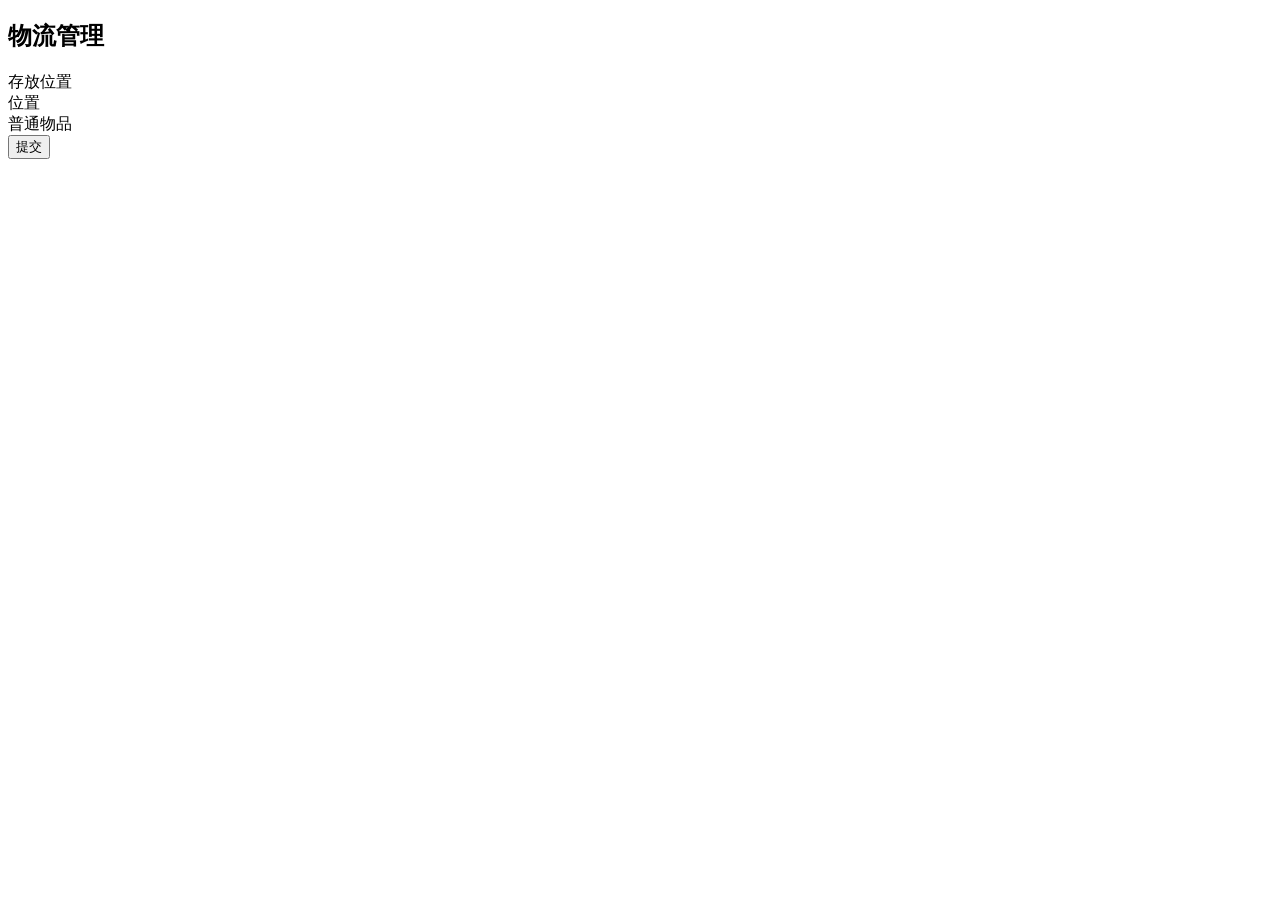
<file: src/main/resources/templates/adminPickUp.html>
<!DOCTYPE html>
<html lang="en" xmlns:th="http://www.thymeleaf.org">
<head th:replace="fragments :: head(~{::title})">
    <title>物流管理系统</title>
</head>

<body class="layui-layout-body">

<div class="layui-layout layui-layout-admin">
    <!--头部导航栏-->
    <div th:replace="fragments :: topMenu"></div>

    <!--侧边导航栏-->
    <div th:if="${session.user.role==1}">
        <div th:replace="fragments :: sideMenu(7)"></div>
    </div>
    <div th:if="${session.user.role==0}">
        <div  th:replace="fragments :: sideMenuAdmin(7)"></div>
    </div>

    <!--中间内容-->
    <div class="layui-body">
        <div class="layui-tab" lay-filter="demo" lay-allowClose="true">
            <!--tab页主体内容区域-->
            <div class="layui-tab-content">
                <div>
                    <h2 class="ui dividing header">物流管理</h2>
                    <form th:action="@{/adminPickUpOrders}" class="ui large form" method="post">
                        <input type="hidden" name="num" th:value="${post.num}">
                        <input type="hidden" name="name" th:value="${'123456'}">
                        <input type="hidden" name="id" th:value="${post.id}">
                        <input type="hidden" name="sendName" th:value="${post.user.name}">
                        <div class="field">
                            <label>存放位置</label>
                            <!--dropdown是下拉框效果-->
                            <div class="ui labeled action input">
                                <div class="ui fluid selection dropdown">
                                    <input type="hidden" name="positionId">
                                    <i class="dropdown icon"></i>
                                    <div class="default text">位置</div>
                                    <!--menu是菜单-->
                                    <div class="menu">
                                        <div th:each="position : ${positionList}" th:data-value="${position.id}"
                                             th:text="${position.locker}" class="item">普通物品
                                        </div>
                                    </div>
                                </div>
                            </div>
                        </div>
                        <button class="ui teal button" type="submit">提交</button>
                        <div class="ui error message"></div>
                    </form>
                </div>
            </div>
        </div>
    </div>

    <!--底部-->
    <div th:replace="fragments :: footer"></div>
</div>
</body>

<!--导入的script-->
<th:block th:replace="fragments :: script">
</th:block>
<!--下拉菜单-->
<script>
    $('.menu.toggle').click(function () {
        $('.m-item').toggleClass('m-mobile-hide');
    });
    $('.ui.dropdown').dropdown({
        on: 'hover'
    });
    $('select.dropdown')
        .dropdown()
    ;
</script>
</html>
</file>
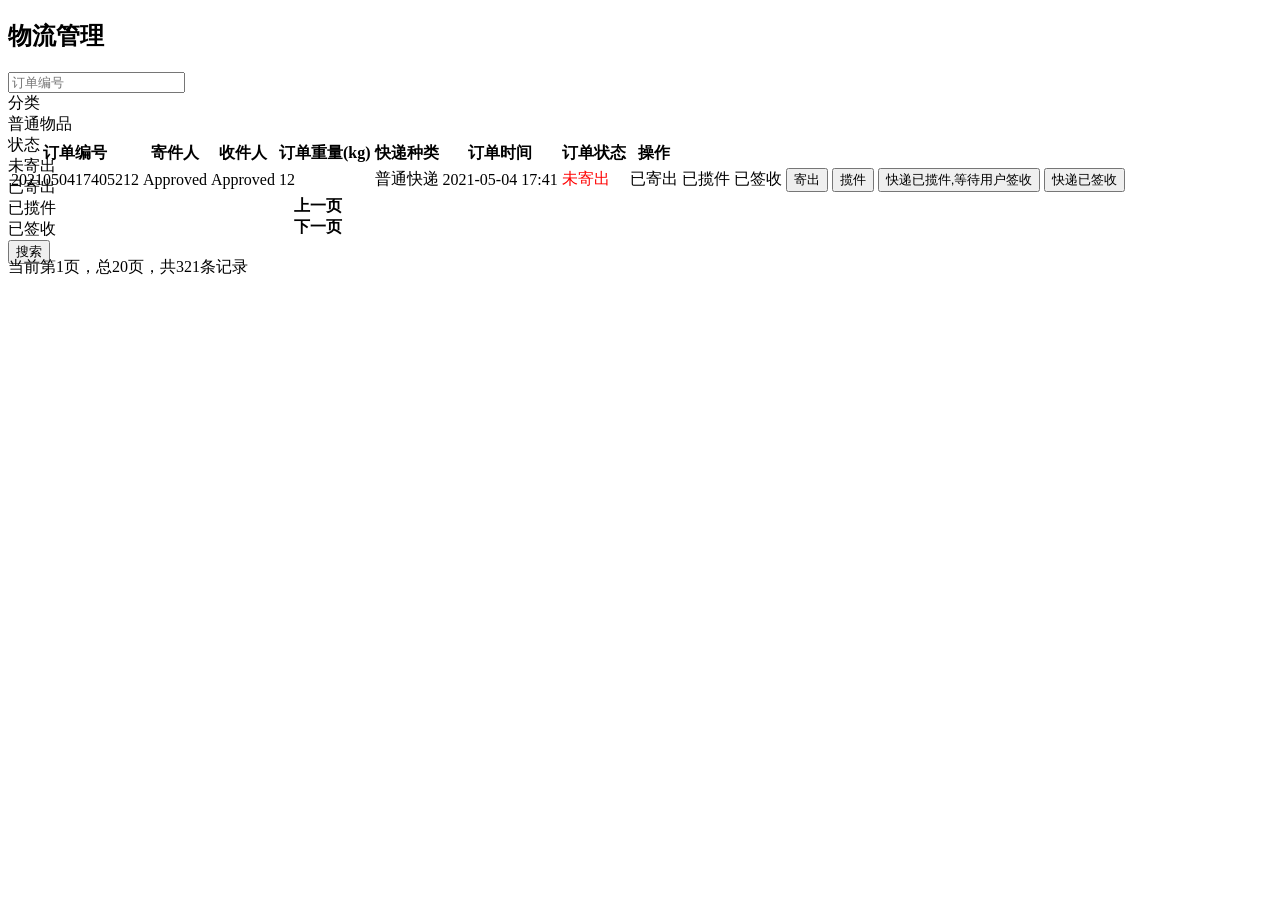
<file: src/main/resources/templates/adminSend.html>
<!DOCTYPE html>
<html lang="en" xmlns:th="http://www.thymeleaf.org">
<head th:replace="fragments :: head(~{::title})">
    <title>物流管理系统</title>
</head>

<body class="layui-layout-body">

<div class="layui-layout layui-layout-admin">
    <!--头部导航栏-->
    <div th:replace="fragments :: topMenu"></div>

    <!--侧边导航栏-->
    <div th:if="${session.user.role==1}">
        <div th:replace="fragments :: sideMenu(7)"></div>
    </div>
    <div th:if="${session.user.role==0}">
        <div th:replace="fragments :: sideMenuAdmin(7)"></div>
    </div>

    <!--中间内容-->
    <div class="layui-body">
        <div class="layui-tab" lay-filter="demo" lay-allowClose="true">
            <!--tab页主体内容区域-->
            <div class="layui-tab-content">
                <div>
                    <h2 class="ui dividing header">物流管理</h2>
                    <div class="ui secondary segment form" style="height: 68px;">
                        <form class="inline fields" th:action="@{/searchPost}" method="post">
                            <div class="field">
                                <input type="text" name="num" placeholder="订单编号">
                            </div>
                            <div class="field">
                                <!--dropdown是下拉框效果-->
                                <div class="ui labeled action input">
                                    <div class="ui type selection dropdown">
                                        <input type="hidden" name="categoryId">
                                        <i class="dropdown icon"></i>
                                        <div class="default text">分类</div>
                                        <!--menu是菜单-->
                                        <div class="menu">
                                            <div th:each="category : ${categoryList}" th:data-value="${category.id}"
                                                 th:text="${category.cname}" class="item">普通物品
                                            </div>
                                        </div>
                                    </div>
                                </div>
                            </div>
                            <div class="field">
                                <!--dropdown是下拉框效果-->
                                <div class="ui labeled action input">
                                    <div class="ui type selection dropdown">
                                        <input type="hidden" name="status">
                                        <i class="dropdown icon"></i>
                                        <div class="default text">状态</div>
                                        <!--menu是菜单-->
                                        <div class="menu">
                                            <div class="item" data-value="0">未寄出
                                            </div>
                                            <div class="item" data-value="1">已寄出
                                            </div>
                                            <div class="item" data-value="2">已揽件
                                            </div>
                                            <div class="item" data-value="3">已签收
                                            </div>
                                        </div>
                                    </div>
                                </div>
                            </div>
                            <div class="field">
                                <button type="submit" class="ui mini teal basic button"><i
                                        class="search icon"></i>搜索
                                </button>
                            </div>
                        </form>
                    </div>
                    <table class="ui teal table">
                        <thead>
                        <tr>
                            <th>订单编号</th>
                            <th>寄件人</th>
                            <th>收件人</th>
                            <th>订单重量(kg)</th>
                            <th>快递种类</th>
                            <th>订单时间</th>
                            <th>订单状态</th>
                            <th>操作</th>
                        </tr>
                        </thead>
                        <tbody>
                        <tr th:each="post : ${postList}">
                            <td><a th:text="${post.num}"
                                   th:href="@{/toPostDetail/{id}(id=${post.id})}">2021050417405212</a></td>
                            <td th:text="${post.user.name}">Approved</td>
                            <td th:text="${post.consignee}">Approved</td>
                            <td th:text="${post.weight}">12</td>
                            <td th:text="${post.category.cname}">普通快递</td>
                            <td th:text="${#dates.format(post.updateTime,'yyyy-MM-dd')}">2021-05-04 17:41</td>
                            <td th:if="${post.status==0}" style="color: red">未寄出</td>
                            <td th:if="${post.status==1}">已寄出</td>
                            <td th:if="${post.status==2}">已揽件</td>
                            <td th:if="${post.status==3}">已签收</td>
                            <td th:if="${post.status==0}">
                                <a th:href="@{/adminSendPost/{id}(id=${post.id})}">
                                    <button class="ui teal button">寄出</button>
                                </a>
                            </td>
                            <td th:if="${post.status==1}">
                                <a th:href="@{/adminPickUpPost/{id}(id=${post.id})}">
                                    <button class="ui blue button">揽件</button>
                                </a>
                            </td>
                            <td th:if="${post.status==2}">
                                <button class="ui disabled button">快递已揽件,等待用户签收</button>
                            </td>
                            <td th:if="${post.status==3}">
                                <button class="ui disabled button">快递已签收</button>
                            </td>
                        </tr>
                        </tbody>
                        <tfoot>
                        <tr>
                            <th colspan="7">
                                <div class="ui mini pagination menu">
                                    <div class="item"><a
                                            th:href="@{/toAdminSend(pageNum=${pageInfo.hasPreviousPage}?${pageInfo.prePage}:1)}">上一页</a>
                                    </div>
                                    <div class="item"><a
                                            th:href="@{/toAdminSend(pageNum=${pageInfo.hasNextPage}?${pageInfo.nextPage}:${pageInfo.pages})}">下一页</a>
                                    </div>
                                </div>
                            </th>
                        </tr>
                        </tfoot>
                    </table>
                    <div class="ui segment m-inline-block">
                        <p>当前第<span th:text="${pageInfo.pageNum}">1</span>页，总<span
                                th:text="${pageInfo.pages}">20</span>页，共<span
                                th:text="${pageInfo.total}">321</span>条记录</p>
                    </div>
                </div>
            </div>
        </div>
    </div>

    <!--底部-->
    <div th:replace="fragments :: footer"></div>
</div>
</body>

<!--导入的script-->
<th:block th:replace="fragments :: script">
</th:block>
<!--下拉菜单-->
<script>
    $('.menu.toggle').click(function () {
        $('.m-item').toggleClass('m-mobile-hide');
    });
    $('.ui.dropdown').dropdown({
        on: 'hover'
    });
    $('select.dropdown')
        .dropdown()
    ;
</script>
</html>
</file>
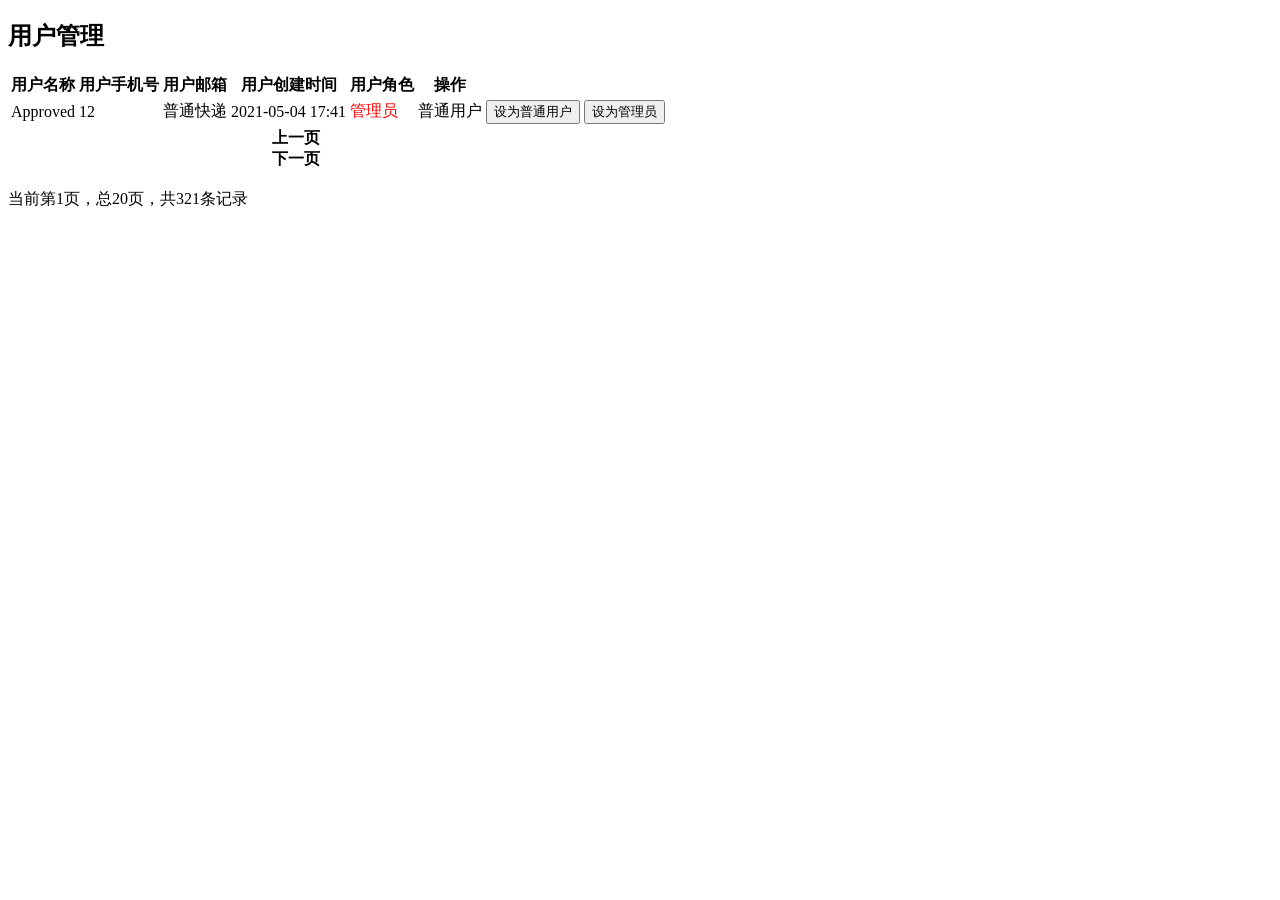
<file: src/main/resources/templates/adminUser.html>
<!DOCTYPE html>
<html lang="en" xmlns:th="http://www.thymeleaf.org">
<head th:replace="fragments :: head(~{::title})">
    <title>物流管理系统</title>
</head>

<body class="layui-layout-body">

<div class="layui-layout layui-layout-admin">
    <!--头部导航栏-->
    <div th:replace="fragments :: topMenu"></div>

    <!--侧边导航栏-->
    <div th:if="${session.user.role==1}">
        <div th:replace="fragments :: sideMenu(8)"></div>
    </div>
    <div th:if="${session.user.role==0}">
        <div  th:replace="fragments :: sideMenuAdmin(8)"></div>
    </div>

    <!--中间内容-->
    <div class="layui-body">
        <div class="layui-tab" lay-filter="demo" lay-allowClose="true">
            <!--tab页主体内容区域-->
            <div class="layui-tab-content">
                <div>
                    <h2 class="ui dividing header">用户管理</h2>
                    <table class="ui teal table">
                        <thead>
                        <tr>
                            <th>用户名称</th>
                            <th>用户手机号</th>
                            <th>用户邮箱</th>
                            <th>用户创建时间</th>
                            <th>用户角色</th>
                            <th>操作</th>
                        </tr>
                        </thead>
                        <tbody>
                        <tr th:each="user : ${userList}">
                            <td th:text="${user.name}">Approved</td>
                            <td th:text="${user.phone}">12</td>
                            <td th:text="${user.email}">普通快递</td>
                            <td th:text="${#dates.format(user.createTime,'yyyy-MM-dd')}">2021-05-04 17:41</td>
                            <td th:if="${user.role==0}" style="color: red">管理员</td>
                            <td th:if="${user.role==1}">普通用户</td>
                            <td th:if="${user.role==0}">
                                <a th:href="@{/adminUserTo1/{id}(id=${user.id})}">
                                    <button class="ui red button to1">设为普通用户</button>
                                </a>
                            </td>
                            <td th:if="${user.role==1}">
                                <a th:href="@{/adminUserTo0/{id}(id=${user.id})}">
                                    <button class="ui teal button to0">设为管理员</button>
                                </a>
                            </td>
                        </tr>
                        </tbody>
                        <tfoot>
                        <tr>
                            <th colspan="7">
                                <div class="ui mini pagination menu">
                                    <div class="item"><a
                                            th:href="@{/toAdminUser(pageNum=${pageInfo.hasPreviousPage}?${pageInfo.prePage}:1)}">上一页</a>
                                    </div>
                                    <div class="item"><a
                                            th:href="@{/toAdminUser(pageNum=${pageInfo.hasNextPage}?${pageInfo.nextPage}:${pageInfo.pages})}">下一页</a>
                                    </div>
                                </div>
                            </th>
                        </tr>
                        </tfoot>
                    </table>
                    <div class="ui segment m-inline-block">
                        <p>当前第<span th:text="${pageInfo.pageNum}">1</span>页，总<span
                                th:text="${pageInfo.pages}">20</span>页，共<span
                                th:text="${pageInfo.total}">321</span>条记录</p>
                    </div>
                </div>
            </div>
        </div>
    </div>

    <!--底部-->
    <div th:replace="fragments :: footer"></div>
</div>
</body>

<!--导入的script-->
<th:block th:replace="fragments :: script">
</th:block>
<!--下拉菜单-->
<script>
    $('.menu.toggle').click(function () {
        $('.m-item').toggleClass('m-mobile-hide');
    });
    $('.ui.dropdown').dropdown({
        on: 'hover'
    });
    $('select.dropdown')
        .dropdown()
    ;
</script>

<script type="text/javascript">
    $(document).ready(function () {
        $(".to0").click(function () {
            if (confirm("确定将此用户设为管理员吗")) {
                return true;
            }
            return false;
        });
    });
    $(document).ready(function () {
        $(".to1").click(function () {
            if (confirm("确定取消此用户管理员身份吗")) {
                return true;
            }
            return false;
        });
    });
</script>
</html>
</file>
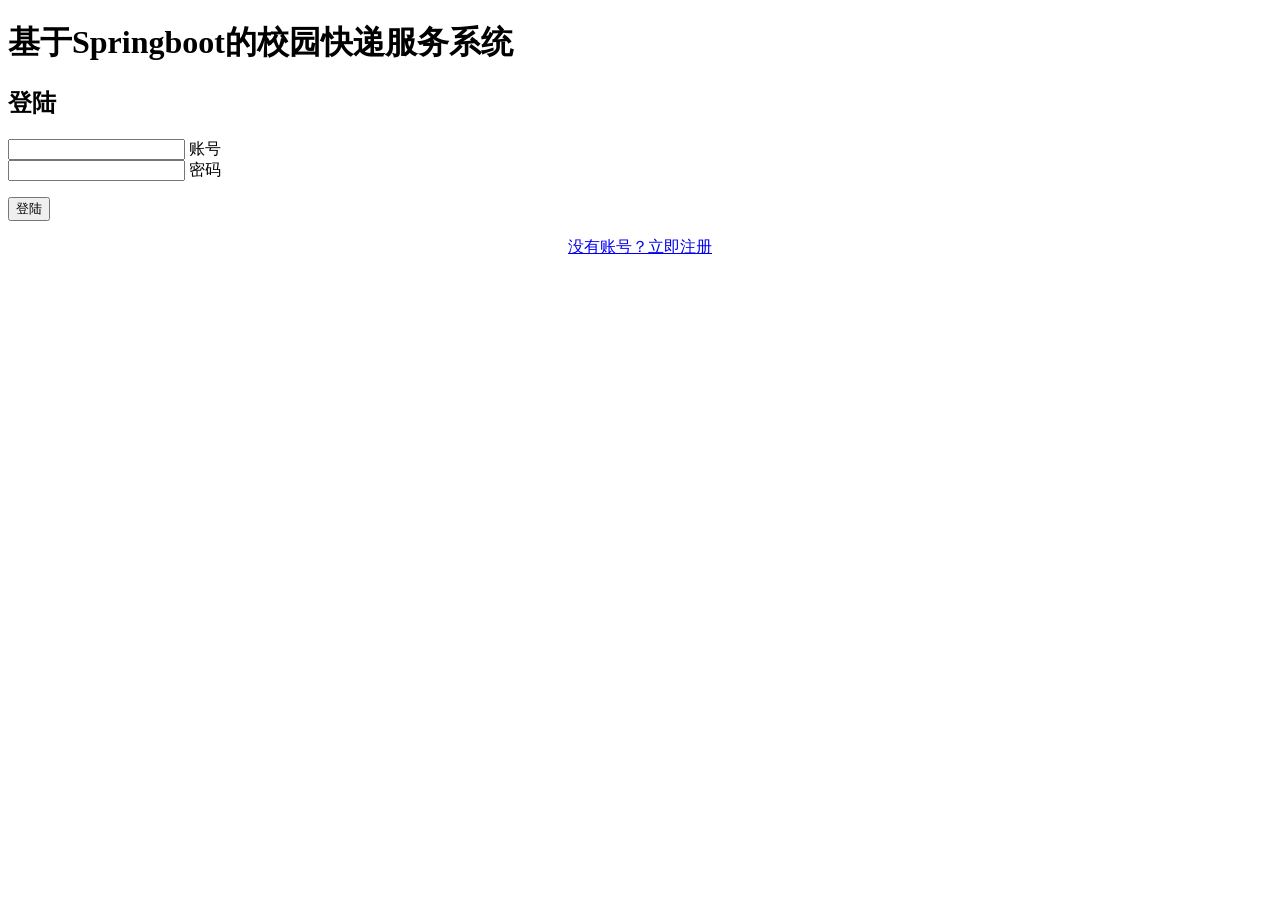
<file: src/main/resources/templates/login.html>
<!DOCTYPE html>
<html lang="en" xmlns:th="http://www.thymeleaf.org">

<head>
	<meta charset="UTF-8">
	<title>欢迎登陆</title>
	<link rel="stylesheet" type="text/css" th:href="@{css/login.css}" />
</head>

<body>
	<div class="header">
		<h1 class="font">基于Springboot的校园快递服务系统</h1>
		<h1 class="font"></h1>
	</div>
	<div class="box">
		<h2>登陆</h2>
		<form method="post" th:action="@{/userLogin}">
			<div class="input-box">
				<input name="username" type="text" required="" />
				<label>账号</label>
			</div>
			<div class="input-box">
				<input name="password" type="password" required="" />
				<label>密码</label>
			</div>
			<p style="color: red" th:unless="${#strings.isEmpty(message)}" th:text="${message}"></p>
			<input type="submit" value="登陆" />
		</form>
		<p align="center"><a th:href="@{/toRegister}" href="#">没有账号？立即注册</a></p>
	</div>
</body>

</html>
</file>
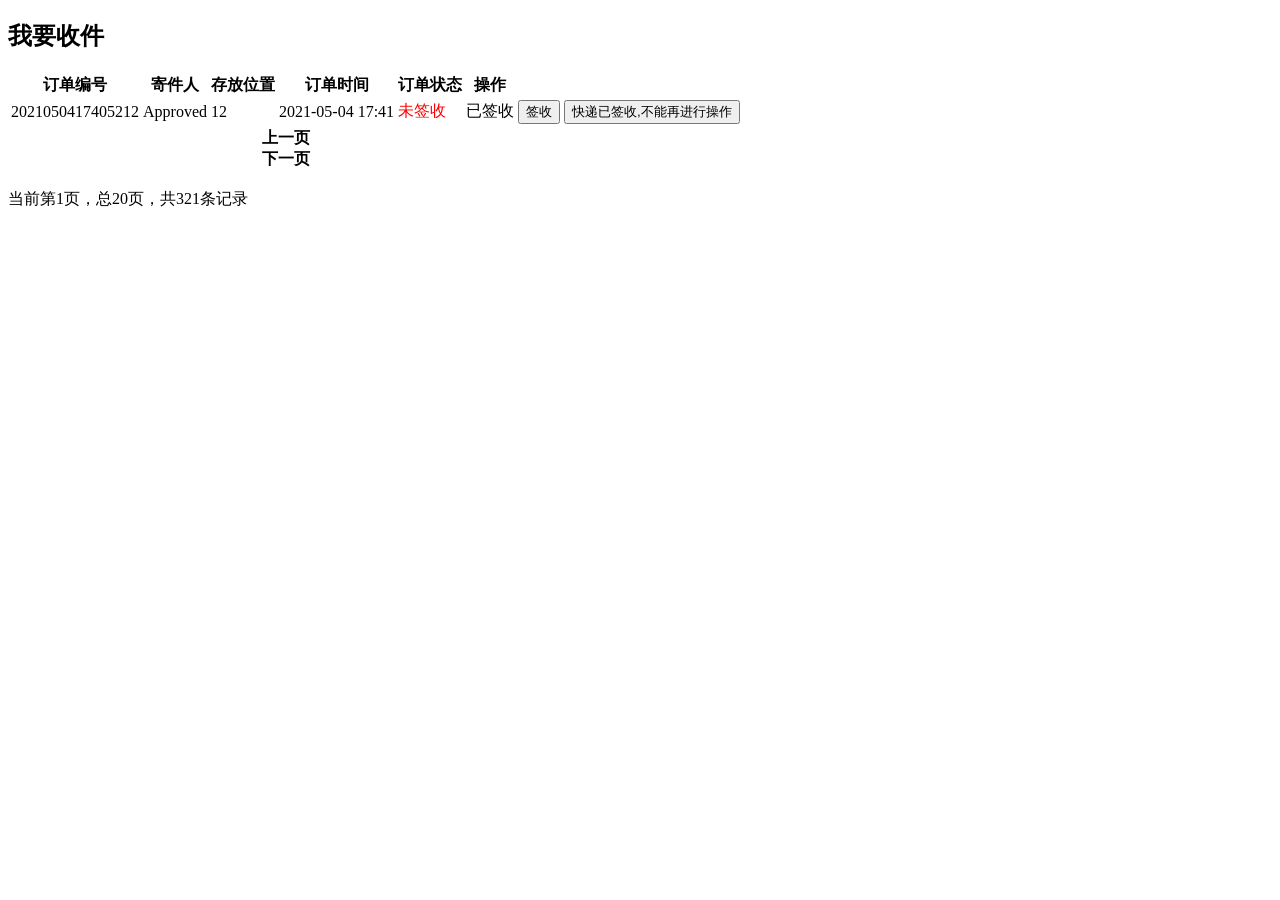
<file: src/main/resources/templates/pickUp.html>
<!DOCTYPE html>
<html lang="en" xmlns:th="http://www.thymeleaf.org">
<head th:replace="fragments :: head(~{::title})">
    <title>物流管理系统</title>
</head>

<body class="layui-layout-body">

<div class="layui-layout layui-layout-admin">
    <!--头部导航栏-->
    <div th:replace="fragments :: topMenu"></div>

    <!--侧边导航栏-->
    <div th:if="${session.user.role==1}">
        <div th:replace="fragments :: sideMenu(1)"></div>
    </div>
    <div th:if="${session.user.role==0}">
        <div  th:replace="fragments :: sideMenuAdmin(1)"></div>
    </div>

    <!--中间内容-->
    <div class="layui-body">
        <div class="layui-tab" lay-filter="demo" lay-allowClose="true">
            <!--tab页主体内容区域-->
            <div class="layui-tab-content">
                <div>
                    <h2 class="ui dividing header">我要收件</h2>
                    <table class="ui teal table">
                        <thead>
                        <tr>
                            <th>订单编号</th>
                            <th>寄件人</th>
                            <th>存放位置</th>
                            <th>订单时间</th>
                            <th>订单状态</th>
                            <th>操作</th>
                        </tr>
                        </thead>
                        <tbody>
                        <tr th:each="orders : ${ordersList}">
                            <td th:text="${orders.num}">2021050417405212</td>
                            <td th:text="${orders.sendName}">Approved</td>
                            <td th:text="${orders.position.locker}">12</td>
                            <td th:text="${#dates.format(orders.updateTime,'yyyy-MM-dd')}">2021-05-04 17:41</td>
                            <td th:if="${orders.status==0}" style="color: red">未签收</td>
                            <td th:if="${orders.status==1}">已签收</td>
                            <td th:if="${orders.status==0}">
                                <a th:href="@{/pickUpOrders/{id}(id=${orders.id})}">
                                    <button class="ui teal button">签收</button>
                                </a>
                            </td>
                            <td th:if="${orders.status==1}">
                                <button class="ui disabled button">快递已签收,不能再进行操作</button>
                            </td>
                        </tr>
                        </tbody>
                        <tfoot>
                        <tr>
                            <th colspan="7">
                                <div class="ui mini pagination menu">
                                    <div class="item"><a
                                            th:href="@{/toPickUp(pageNum=${pageInfo.hasPreviousPage}?${pageInfo.prePage}:1)}">上一页</a>
                                    </div>
                                    <div class="item"><a
                                            th:href="@{/toPickUp(pageNum=${pageInfo.hasNextPage}?${pageInfo.nextPage}:${pageInfo.pages})}">下一页</a>
                                    </div>
                                </div>
                            </th>
                        </tr>
                        </tfoot>
                    </table>
                    <div class="ui segment m-inline-block">
                        <p>当前第<span th:text="${pageInfo.pageNum}">1</span>页，总<span
                                th:text="${pageInfo.pages}">20</span>页，共<span
                                th:text="${pageInfo.total}">321</span>条记录</p>
                    </div>
                </div>
            </div>
        </div>
    </div>

    <!--底部-->
    <div th:replace="fragments :: footer"></div>
</div>
</body>

<!--导入的script-->
<th:block th:replace="fragments :: script">
</th:block>
</html>
</file>
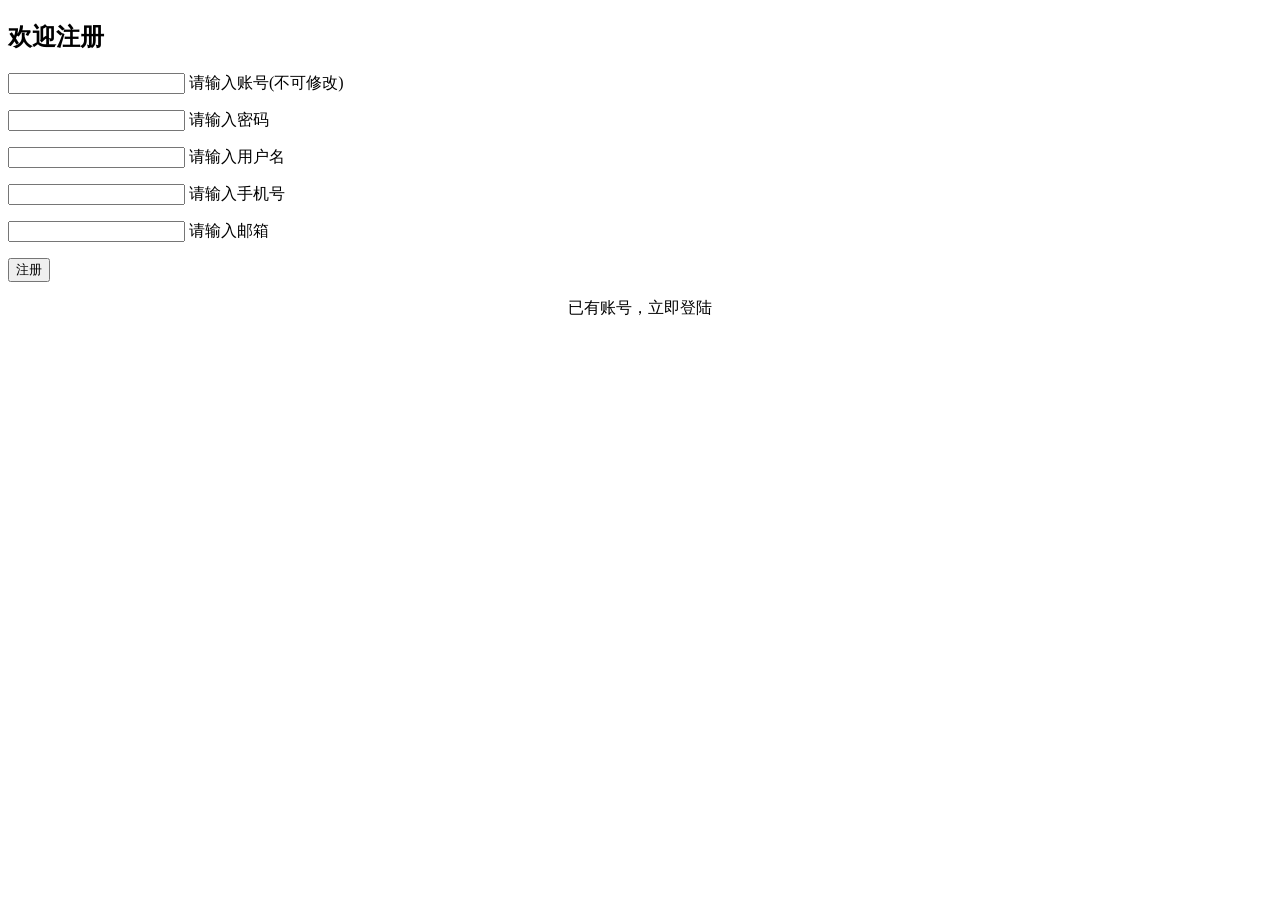
<file: src/main/resources/templates/register.html>
<!DOCTYPE html>
<html lang="en" xmlns:th="http://www.thymeleaf.org">

<head>
    <meta charset="UTF-8">
    <title>注册账号</title>
    <link rel="stylesheet" type="text/css" th:href="@{/css/login.css}"/>
</head>

<body>
    <div class="header">
        <h1 class="font"></h1>
        <h1 class="font"></h1>
    </div>
    <div class="box">
        <h2>欢迎注册</h2>
        <form th:action="@{/register}" id="su" method="post" onsubmit="return check()">
            <div class="input-box">
                <input type="text" name="username" required="" id="username" />
                <label>请输入账号(不可修改)</label>
                <p class="tip"></p>
            </div>
            <div class="input-box">
                <input type="password" name="password" required="" id="password" />
                <label>请输入密码</label>
                <p class="tip"></p>
            </div>
            <div class="input-box">
                <input type="text" name="name" required="" id="nickname" />
                <label>请输入用户名</label>
                <p class="tip"></p>
            </div>
            <div class="input-box">
                <input type="text" name="phone" required="" id="phone" />
                <label>请输入手机号</label>
                <p class="tip"></p>
            </div>
            <div class="input-box">
                <input type="text" name="email" required="" id="email" />
                <label>请输入邮箱</label>
                <p class="tip"></p>
            </div>
            <input type="submit" id="submit" value="注册" />
        </form>
        <p align="center"><a th:href="@{/toLogin}">已有账号，立即登陆</a></p>
    </div>


</body>

<script src="https://cdn.jsdelivr.net/npm/jquery@3.2/dist/jquery.min.js"></script>
<script th:src="@{/js/user/register.js}"></script>

</html>
</file>
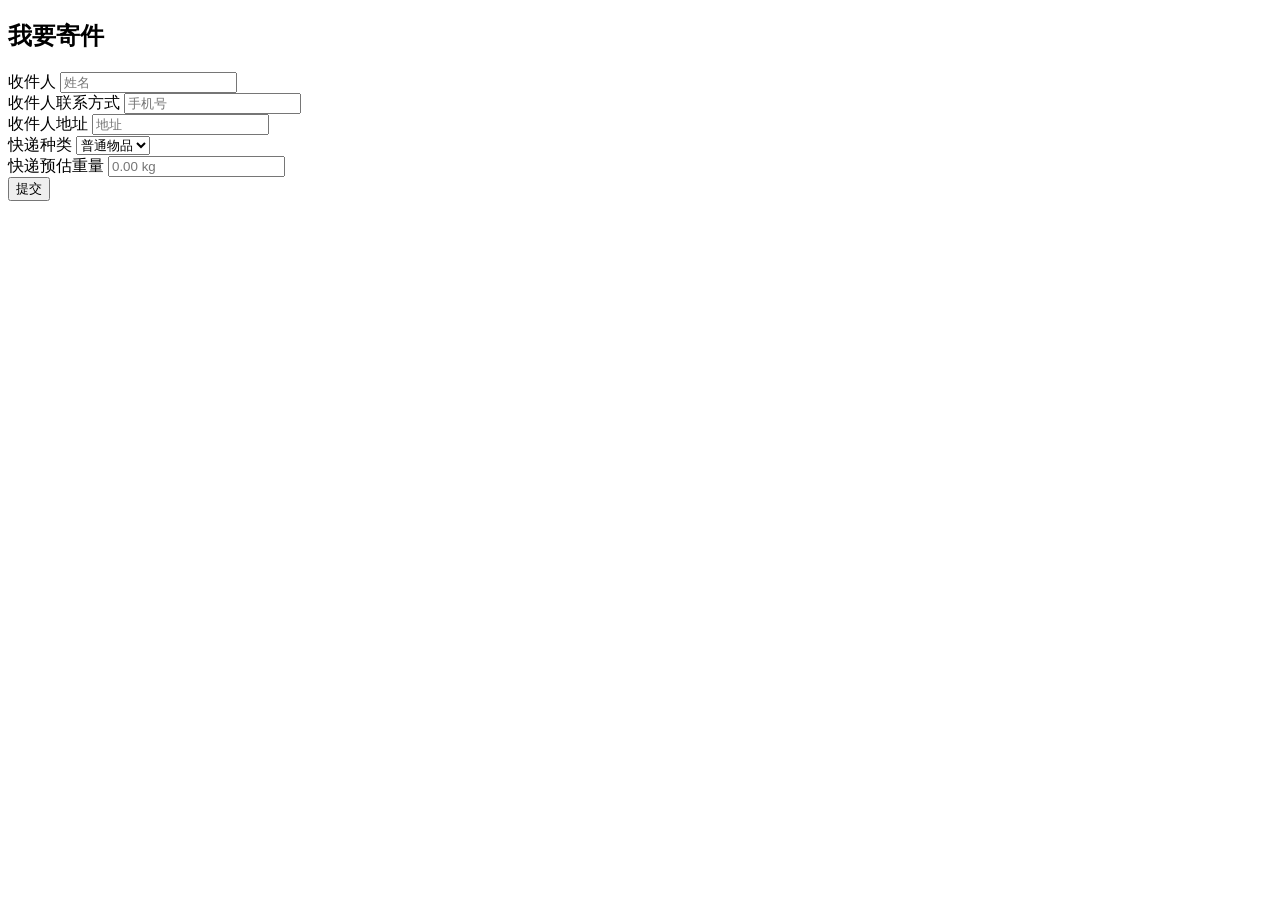
<file: src/main/resources/templates/send.html>
<!DOCTYPE html>
<html lang="en" xmlns:th="http://www.thymeleaf.org">
<head th:replace="fragments :: head(~{::title})">
    <title>物流管理系统</title>
</head>

<body class="layui-layout-body">

<div class="layui-layout layui-layout-admin">
    <!--头部导航栏-->
    <div th:replace="fragments :: topMenu"></div>

    <!--侧边导航栏-->
    <div th:if="${session.user.role==1}">
        <div th:replace="fragments :: sideMenu(2)"></div>
    </div>
    <div th:if="${session.user.role==0}">
        <div  th:replace="fragments :: sideMenuAdmin(2)"></div>
    </div>

    <!--中间内容-->
    <div class="layui-body">
        <div class="layui-tab" lay-filter="demo" lay-allowClose="true">
            <!--tab页主体内容区域-->
            <div class="layui-tab-content">
                <div>
                    <h2 class="ui dividing header">我要寄件</h2>
                    <form th:action="@{/sendPost}" class="ui large form" method="post">
                        <div class="field">
                            <label>收件人</label>
                            <input type="text" name="consignee" placeholder="姓名">
                        </div>
                        <div class="field">
                            <label>收件人联系方式</label>
                            <input type="text" name="consigneePhone" placeholder="手机号">
                        </div>
                        <div class="field">
                            <label>收件人地址</label>
                            <input type="text" name="consigneeAddress" placeholder="地址">
                        </div>
                        <div class="field">
                            <label>快递种类</label>
                            <select class="ui search dropdown" name="categoryId">
                                <option value="1" selected="">普通物品</option>
                                <option value="2">大件物品</option>
                                <option value="3">贵重物品</option>
                                <option value="4">易碎物品</option>
                                <option value="5">生鲜</option>
                                <option value="6">活物</option>
                            </select>
                        </div>
                        <div class="field">
                            <label>快递预估重量</label>
                            <input type="text" name="weight" placeholder="0.00 kg">
                        </div>
                        <button class="ui teal button" type="submit">提交</button>
                        <div class="ui error message"></div>
                    </form>
                </div>
            </div>
        </div>
    </div>

    <!--底部-->
    <div th:replace="fragments :: footer"></div>
</div>
</body>

<!--导入的script-->
<th:block th:replace="fragments :: script">
</th:block>
<script type="text/javascript" th:src="@{/js/user/send.js}"></script>
<!--下拉菜单-->
<script>
    $('.menu.toggle').click(function () {
        $('.m-item').toggleClass('m-mobile-hide');
    });
    $('.ui.dropdown').dropdown({
        on: 'hover'
    });
    $('select.dropdown')
        .dropdown()
    ;
</script>
</html>
</file>
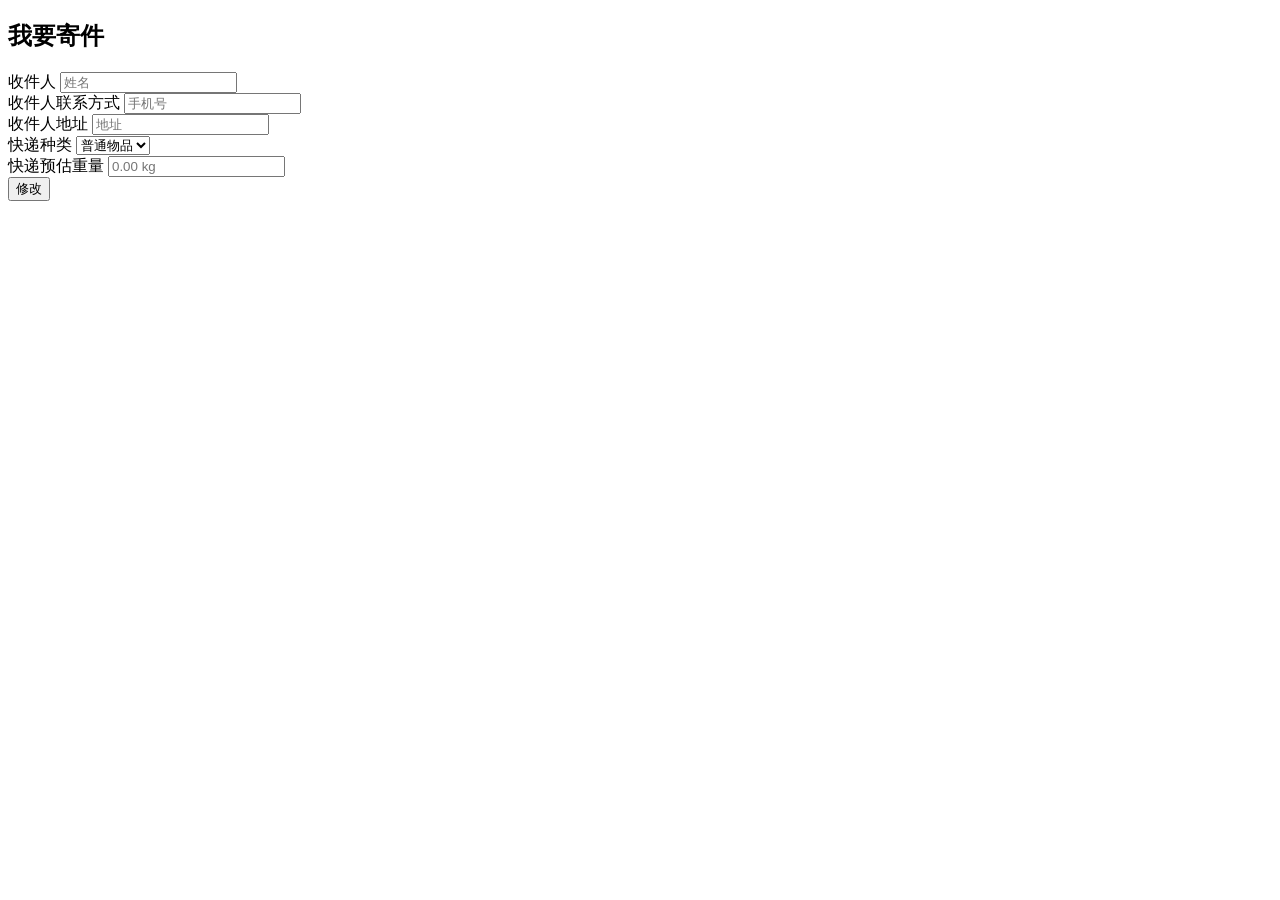
<file: src/main/resources/templates/send2.html>
<!DOCTYPE html>
<html lang="en" xmlns:th="http://www.thymeleaf.org">
<head th:replace="fragments :: head(~{::title})">
    <title>物流管理系统</title>
</head>

<body class="layui-layout-body">

<div class="layui-layout layui-layout-admin">
    <!--头部导航栏-->
    <div th:replace="fragments :: topMenu"></div>

    <!--侧边导航栏-->
    <div th:if="${session.user.role==1}">
        <div th:replace="fragments :: sideMenu(2)"></div>
    </div>
    <div th:if="${session.user.role==0}">
        <div  th:replace="fragments :: sideMenuAdmin(2)"></div>
    </div>

    <!--中间内容-->
    <div class="layui-body">
        <div class="layui-tab" lay-filter="demo" lay-allowClose="true">
            <!--tab页主体内容区域-->
            <div class="layui-tab-content">
                <div>
                    <h2 class="ui dividing header">我要寄件</h2>
                    <form th:action="@{/updatePost}" class="ui large form" method="post">
                        <input type="hidden" th:value="${post.id}" name="id">
                        <div class="field">
                            <label>收件人</label>
                            <input th:value="${post.consignee}" type="text" name="consignee" placeholder="姓名">
                        </div>
                        <div class="field">
                            <label>收件人联系方式</label>
                            <input th:value="${post.consigneePhone}" type="text" name="consigneePhone" placeholder="手机号">
                        </div>
                        <div class="field">
                            <label>收件人地址</label>
                            <input th:value="${post.consigneeAddress}" type="text" name="consigneeAddress" placeholder="地址">
                        </div>
                        <div class="field">
                            <label>快递种类</label>
                            <select class="ui search dropdown" name="categoryId">
                                <option value="1" th:selected="${post.categoryId==1}">普通物品</option>
                                <option value="2" th:selected="${post.categoryId==2}">大件物品</option>
                                <option value="3" th:selected="${post.categoryId==3}">贵重物品</option>
                                <option value="4" th:selected="${post.categoryId==4}">易碎物品</option>
                                <option value="5" th:selected="${post.categoryId==5}">生鲜</option>
                                <option value="6" th:selected="${post.categoryId==6}">活物</option>
                            </select>
                        </div>
                        <div class="field">
                            <label>快递预估重量</label>
                            <input th:value="${post.weight}" type="text" name="weight" placeholder="0.00 kg">
                        </div>
                        <button class="ui teal button" type="submit">修改</button>
                        <div class="ui error message"></div>
                    </form>
                </div>
            </div>
        </div>
    </div>

    <!--底部-->
    <div th:replace="fragments :: footer"></div>
</div>
</body>

<!--导入的script-->
<th:block th:replace="fragments :: script">
</th:block>
<script type="text/javascript" th:src="@{/js/user/send.js}"></script>
<!--下拉菜单-->
<script>
    $('.menu.toggle').click(function () {
        $('.m-item').toggleClass('m-mobile-hide');
    });
    $('.ui.dropdown').dropdown({
        on: 'hover'
    });
    $('select.dropdown')
        .dropdown()
    ;
</script>
</html>
</file>
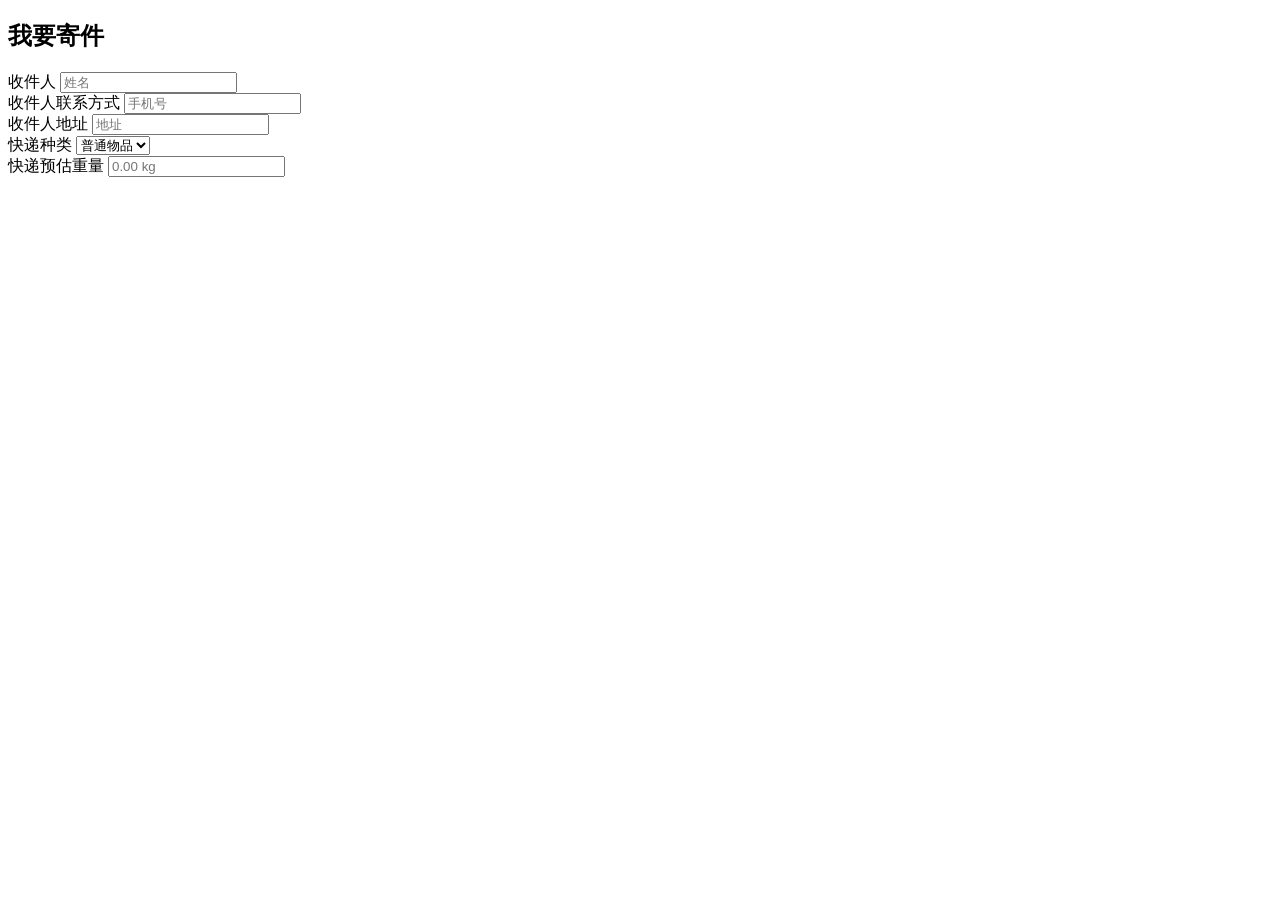
<file: src/main/resources/templates/send3.html>
<!DOCTYPE html>
<html lang="en" xmlns:th="http://www.thymeleaf.org">
<head th:replace="fragments :: head(~{::title})">
    <title>物流管理系统</title>
</head>

<body class="layui-layout-body">

<div class="layui-layout layui-layout-admin">
    <!--头部导航栏-->
    <div th:replace="fragments :: topMenu"></div>

    <!--侧边导航栏-->
    <div th:if="${session.user.role==1}">
        <div th:replace="fragments :: sideMenu(2)"></div>
    </div>
    <div th:if="${session.user.role==0}">
        <div  th:replace="fragments :: sideMenuAdmin(2)"></div>
    </div>

    <!--中间内容-->
    <div class="layui-body">
        <div class="layui-tab" lay-filter="demo" lay-allowClose="true">
            <!--tab页主体内容区域-->
            <div class="layui-tab-content">
                <div>
                    <h2 class="ui dividing header">我要寄件</h2>
                    <form class="ui large form" method="post">
                        <div class="field">
                            <label>收件人</label>
                            <input th:value="${post.consignee}" type="text" name="consignee" placeholder="姓名">
                        </div>
                        <div class="field">
                            <label>收件人联系方式</label>
                            <input th:value="${post.consigneePhone}" type="text" name="consigneePhone" placeholder="手机号">
                        </div>
                        <div class="field">
                            <label>收件人地址</label>
                            <input th:value="${post.consigneeAddress}" type="text" name="consigneeAddress" placeholder="地址">
                        </div>
                        <div class="field">
                            <label>快递种类</label>
                            <select class="ui search dropdown" name="categoryId">
                                <option value="1" th:selected="${post.categoryId==1}">普通物品</option>
                                <option value="2" th:selected="${post.categoryId==2}">大件物品</option>
                                <option value="3" th:selected="${post.categoryId==3}">贵重物品</option>
                                <option value="4" th:selected="${post.categoryId==4}">易碎物品</option>
                                <option value="5" th:selected="${post.categoryId==5}">生鲜</option>
                                <option value="6" th:selected="${post.categoryId==6}">活物</option>
                            </select>
                        </div>
                        <div class="field">
                            <label>快递预估重量</label>
                            <input th:value="${post.weight}" type="text" name="weight" placeholder="0.00 kg">
                        </div>
                    </form>
                </div>
            </div>
        </div>
    </div>

    <!--底部-->
    <div th:replace="fragments :: footer"></div>
</div>
</body>

<!--导入的script-->
<th:block th:replace="fragments :: script">
</th:block>
<script type="text/javascript" th:src="@{/js/user/send.js}"></script>
<!--下拉菜单-->
<script>
    $('.menu.toggle').click(function () {
        $('.m-item').toggleClass('m-mobile-hide');
    });
    $('.ui.dropdown').dropdown({
        on: 'hover'
    });
    $('select.dropdown')
        .dropdown()
    ;
</script>
</html>
</file>
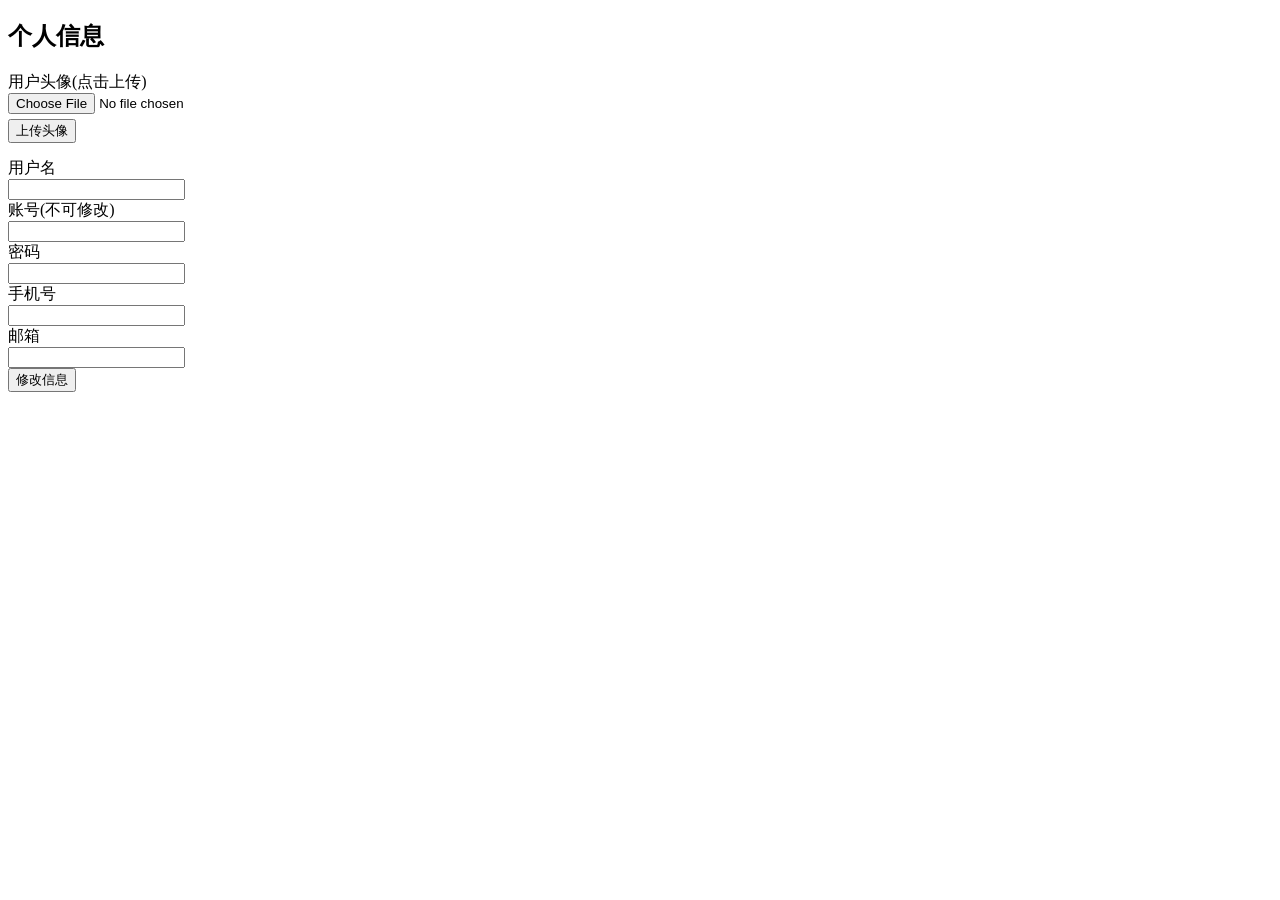
<file: src/main/resources/templates/userInfo.html>
<!DOCTYPE html>
<html lang="en" xmlns:th="http://www.thymeleaf.org">
<head th:replace="fragments :: head(~{::title})">
    <title>个人信息</title>
</head>

<body class="layui-layout-body">

<div class="layui-layout layui-layout-admin">
    <!--头部导航栏-->
    <div th:replace="fragments :: topMenu"></div>

    <!--侧边导航栏-->
    <div th:if="${session.user.role==1}">
        <div th:replace="fragments :: sideMenu(3)"></div>
    </div>
    <div th:if="${session.user.role==0}">
        <div  th:replace="fragments :: sideMenuAdmin(3)"></div>
    </div>

    <!--中间内容-->
    <div class="layui-body">
        <div class="layui-tab" lay-filter="demo" lay-allowClose="true">
            <!--tab页主体内容区域-->
            <div class="layui-tab-content">
                <div>
                    <h2 class="ui dividing header">个人信息</h2>
                    <form th:action="@{/uploadAvatar}" enctype="multipart/form-data" method="post">
                        <div class="field m-margin-tb-small">
                            <span class="m-userInfo-font">用户头像(点击上传)</span><br>
                            <!-- 上传头像 -->
                            <div class="form-group" id="group">
                                <input type="file" id="img_input" name="file" accept="image/*">
                                <label for="img_input"></label>
                            </div>
                            <!--预览图片-->
                            <div class="preview_box"></div>
                            <button style="margin-top: 5px;" type="submit" id="submitAvatar"
                                    class="ui tiny teal button">上传头像</button>
                        </div>
                    </form>
                    <form style="margin-top: 15px;" class="ui form" th:action="@{/updateUserInfo}" method="post"
                          onsubmit="return check()">
                        <input type="hidden" name="id" th:value="${session.user.id}">
                        <div class="field m-margin-tb-small">
                            <span class="m-userInfo-font">用户名</span>
                            <div class="ui left icon input">
                                <input type="text" th:value="${session.user.name}" name="name" id="nickname">
                                <i class="user icon"></i>
                                <label class="tip"></label>
                            </div>
                        </div>
                        <div class="field m-margin-tb-small">
                            <span class="m-userInfo-font">账号(不可修改)</span>
                            <div class="ui left icon disabled input">
                                <input type="text" th:value="${session.user.username}" name="username">
                                <i class="coffee icon"></i>
                            </div>
                        </div>
                        <div class="field m-margin-tb-small">
                            <span class="m-userInfo-font">密码</span>
                            <div class="ui left icon input">
                                <input type="text" th:value="${session.user.password}" name="password"
                                       id="password">
                                <i class="key icon"></i>
                                <label class="tip"></label>
                            </div>
                        </div>
                        <div class="field m-margin-tb-small">
                            <span class="m-userInfo-font">手机号</span>
                            <div class="ui left icon input">
                                <input type="text" th:value="${session.user.phone}" name="phone" id="phone">
                                <i class="phone icon"></i>
                                <label class="tip"></label>
                            </div>
                        </div>
                        <div class="field m-margin-tb-small">
                            <span class="m-userInfo-font">邮箱</span>
                            <div class="ui left icon input">
                                <input type="text" th:value="${session.user.email}" name="email" id="email">
                                <i class="mail icon"></i>
                                <label class="tip"></label>
                            </div>
                        </div>
                        <div>
                            <button class="ui red button" id="submit" type="submit"
                                    data-tooltip="点击修改个人信息">修改信息</button>
                        </div>
                    </form>
                </div>
            </div>
        </div>
    </div>

    <!--底部-->
    <div th:replace="fragments :: footer"></div>
</div>
</body>

<!--导入的script-->
<th:block th:replace="fragments :: script">
</th:block>
<script th:src="@{/js/user/userInfo.js}"></script>
</html>
</file>
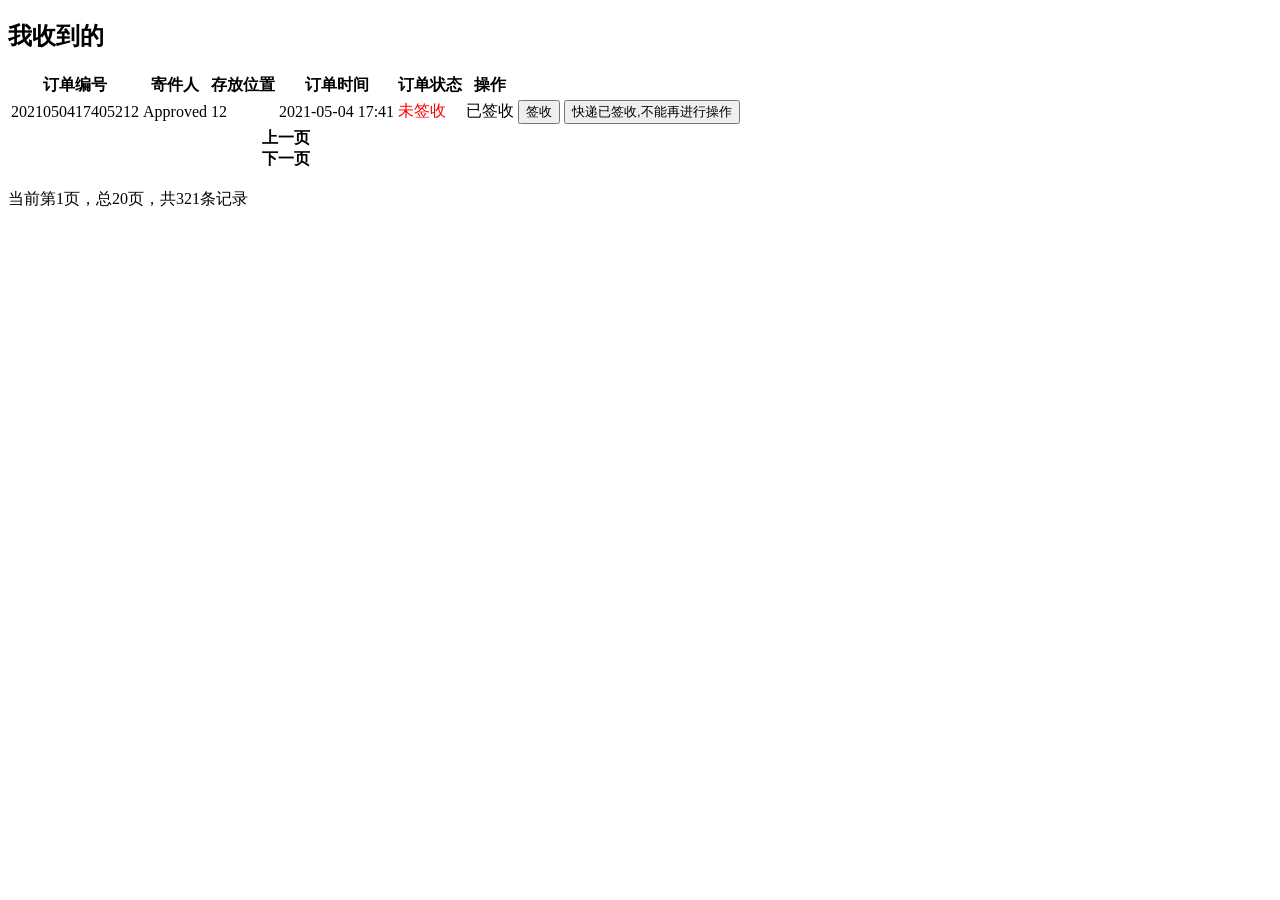
<file: src/main/resources/templates/userPickUp.html>
<!DOCTYPE html>
<html lang="en" xmlns:th="http://www.thymeleaf.org">
<head th:replace="fragments :: head(~{::title})">
    <title>物流管理系统</title>
</head>

<body class="layui-layout-body">

<div class="layui-layout layui-layout-admin">
    <!--头部导航栏-->
    <div th:replace="fragments :: topMenu"></div>

    <!--侧边导航栏-->
    <div th:if="${session.user.role==1}">
        <div th:replace="fragments :: sideMenu(4)"></div>
    </div>
    <div th:if="${session.user.role==0}">
        <div  th:replace="fragments :: sideMenuAdmin(4)"></div>
    </div>

    <!--中间内容-->
    <div class="layui-body">
        <div class="layui-tab" lay-filter="demo" lay-allowClose="true">
            <!--tab页主体内容区域-->
            <div class="layui-tab-content">
                <div>
                    <h2 class="ui dividing header">我收到的</h2>
                    <table class="ui teal table">
                        <thead>
                        <tr>
                            <th>订单编号</th>
                            <th>寄件人</th>
                            <th>存放位置</th>
                            <th>订单时间</th>
                            <th>订单状态</th>
                            <th>操作</th>
                        </tr>
                        </thead>
                        <tbody>
                        <tr th:each="orders : ${ordersList}">
                            <td th:text="${orders.num}">2021050417405212</td>
                            <td th:text="${orders.sendName}">Approved</td>
                            <td th:text="${orders.position.locker}">12</td>
                            <td th:text="${#dates.format(orders.updateTime,'yyyy-MM-dd')}">2021-05-04 17:41</td>
                            <td th:if="${orders.status==0}" style="color: red">未签收</td>
                            <td th:if="${orders.status==1}">已签收</td>
                            <td th:if="${orders.status==0}">
                                <a th:href="@{/pickUpOrders2/{id}(id=${orders.id})}">
                                    <button class="ui teal button">签收</button>
                                </a>
                            </td>
                            <td th:if="${orders.status==1}">
                                <button class="ui disabled button">快递已签收,不能再进行操作</button>
                            </td>
                        </tr>
                        </tbody>
                        <tfoot>
                        <tr>
                            <th colspan="7">
                                <div class="ui mini pagination menu">
                                    <div class="item"><a
                                            th:href="@{/toUserPickUp(pageNum=${pageInfo.hasPreviousPage}?${pageInfo.prePage}:1)}">上一页</a>
                                    </div>
                                    <div class="item"><a
                                            th:href="@{/toUserPickUp(pageNum=${pageInfo.hasNextPage}?${pageInfo.nextPage}:${pageInfo.pages})}">下一页</a>
                                    </div>
                                </div>
                            </th>
                        </tr>
                        </tfoot>
                    </table>
                    <div class="ui segment m-inline-block">
                        <p>当前第<span th:text="${pageInfo.pageNum}">1</span>页，总<span
                                th:text="${pageInfo.pages}">20</span>页，共<span
                                th:text="${pageInfo.total}">321</span>条记录</p>
                    </div>
                </div>
            </div>
        </div>
    </div>

    <!--底部-->
    <div th:replace="fragments :: footer"></div>
</div>
</body>

<!--导入的script-->
<th:block th:replace="fragments :: script">
</th:block>
</html>
</file>
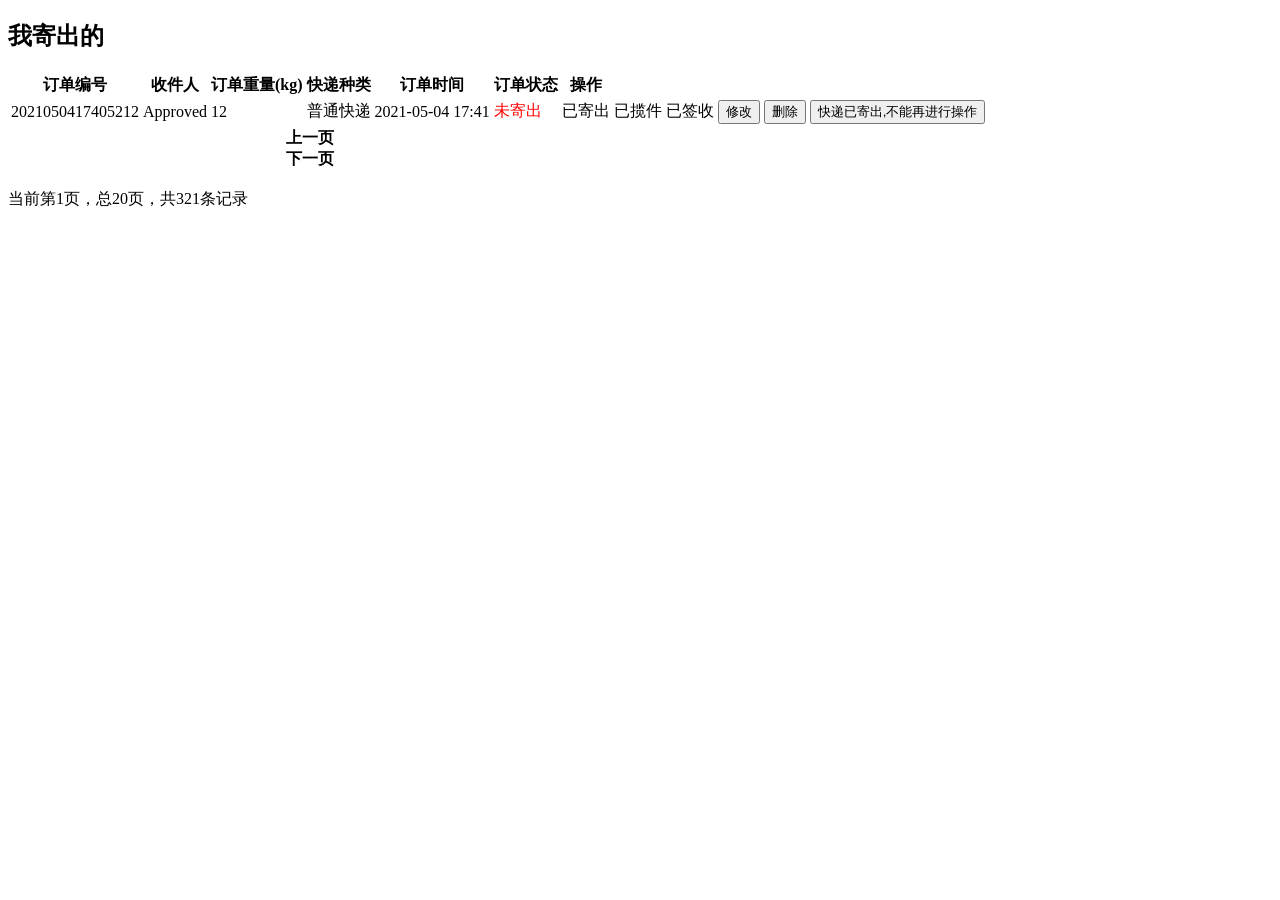
<file: src/main/resources/templates/userSend.html>
<!DOCTYPE html>
<html lang="en" xmlns:th="http://www.thymeleaf.org">
<head th:replace="fragments :: head(~{::title})">
    <title>物流管理系统</title>
</head>

<body class="layui-layout-body">

<div class="layui-layout layui-layout-admin">
    <!--头部导航栏-->
    <div th:replace="fragments :: topMenu"></div>

    <!--侧边导航栏-->
    <div th:if="${session.user.role==1}">
        <div th:replace="fragments :: sideMenu(5)"></div>
    </div>
    <div th:if="${session.user.role==0}">
        <div  th:replace="fragments :: sideMenuAdmin(5)"></div>
    </div>

    <!--中间内容-->
    <div class="layui-body">
        <div class="layui-tab" lay-filter="demo" lay-allowClose="true">
            <!--tab页主体内容区域-->
            <div class="layui-tab-content">
                <div>
                    <h2 class="ui dividing header">我寄出的</h2>
                    <table class="ui teal table">
                        <thead>
                        <tr>
                            <th>订单编号</th>
                            <th>收件人</th>
                            <th>订单重量(kg)</th>
                            <th>快递种类</th>
                            <th>订单时间</th>
                            <th>订单状态</th>
                            <th>操作</th>
                        </tr>
                        </thead>
                        <tbody>
                        <tr th:each="post : ${postList}">
                            <td><a th:text="${post.num}" th:href="@{/toPostDetail/{id}(id=${post.id})}">2021050417405212</a></td>
                            <td th:text="${post.consignee}">Approved</td>
                            <td th:text="${post.weight}">12</td>
                            <td th:text="${post.category.cname}">普通快递</td>
                            <td th:text="${#dates.format(post.updateTime,'yyyy-MM-dd')}">2021-05-04 17:41</td>
                            <td th:if="${post.status==0}" style="color: red">未寄出</td>
                            <td th:if="${post.status==1}">已寄出</td>
                            <td th:if="${post.status==2}">已揽件</td>
                            <td th:if="${post.status==3}">已签收</td>
                            <td th:if="${post.status==0}">
                                <a th:href="@{/toUpdatePost/{id}(id=${post.id})}">
                                    <button class="ui teal button">修改</button>
                                </a>
                                <a class="delete" th:href="@{/deletePost/{id}(id=${post.id})}">
                                    <button class="ui red button">删除</button>
                                </a>
                            </td>
                            <td th:unless="${post.status==0}">
                                <button class="ui disabled button">快递已寄出,不能再进行操作</button>
                            </td>
                        </tr>
                        </tbody>
                        <tfoot>
                        <tr>
                            <th colspan="7">
                                <div class="ui mini pagination menu">
                                    <div class="item"><a
                                            th:href="@{/toUserSend(pageNum=${pageInfo.hasPreviousPage}?${pageInfo.prePage}:1)}">上一页</a>
                                    </div>
                                    <div class="item"><a
                                            th:href="@{/toUserSend(pageNum=${pageInfo.hasNextPage}?${pageInfo.nextPage}:${pageInfo.pages})}">下一页</a>
                                    </div>
                                </div>
                            </th>
                        </tr>
                        </tfoot>
                    </table>
                    <div class="ui segment m-inline-block">
                        <p>当前第<span th:text="${pageInfo.pageNum}">1</span>页，总<span
                                th:text="${pageInfo.pages}">20</span>页，共<span
                                th:text="${pageInfo.total}">321</span>条记录</p>
                    </div>
                </div>
            </div>
        </div>
    </div>

    <!--底部-->
    <div th:replace="fragments :: footer"></div>
</div>
</body>

<!--导入的script-->
<th:block th:replace="fragments :: script">
</th:block>

<script type="text/javascript">
    $(document).ready(function () {
        $(".delete").click(function () {
            if (confirm("确定删除吗")) {
                return true;
            }
            return false;
        });
    });
</script>

</html>
</file>
